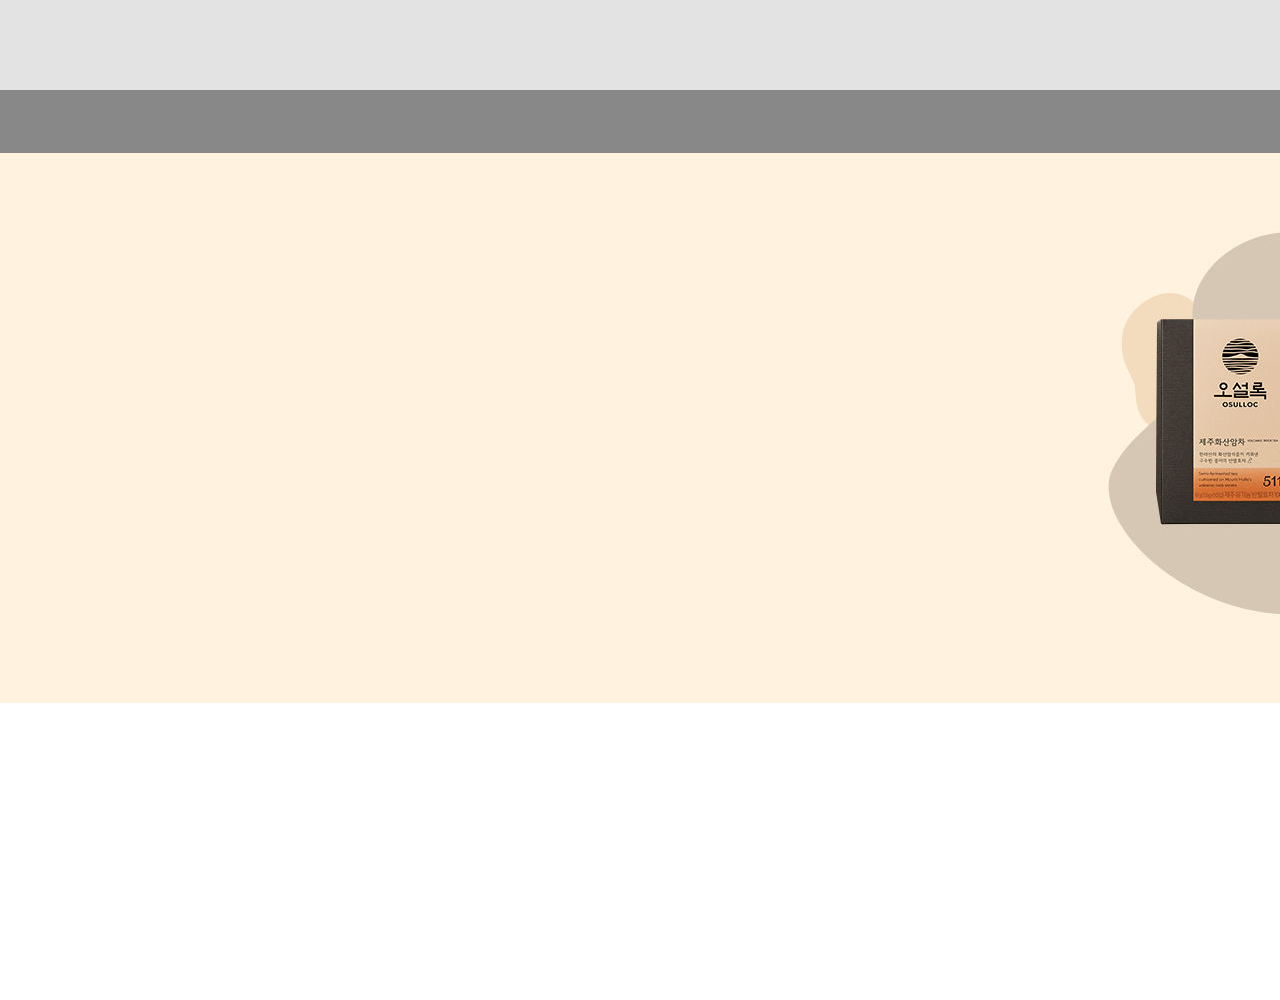
<file: index.html>
<!DOCTYPE html>
<html lang="ko">
<head>
    <title>오설록, 차와 제주가 선사하는 삶의 아름다움</title>
    <meta charset="UTF-8">
    <!-- <meta http-equiv="X-UA-Compatible" content="IE=Edge"> -->
    <meta http-equiv="X-UA-Compatible" content="IE=EmulateIE8">
    <meta name="viewport" content="width=device-width, initial-scale=1.0">
    <meta name="title" content="osulloc">
    <meta name="publisher" content="Ko Hyunjoung">
    <meta name="author-date" content="2020-11">
    <meta name="author" content="osulloc">
    <meta name="copyright" content="osulloc">
    <meta name="keywords" content="osulloc, 오설록, 반응형 웹사이트">
    <meta name="description" content="차와 제주가 선사하는 삶의 아름다움 | 오설록">
    <meta name="robots" content="index,follow">

    <!-- 파비콘 -->
    <link rel="shortcut icon" href="./img/f_logo.png">
    <link rel="apple-touch-icon" href="./img/f_logo.png">

    <link rel="stylesheet" type="text/css" href="./css/fonts.css">
    <link rel="stylesheet" type="text/css" href="./css/common.css">
    <link rel="stylesheet" type="text/css" href="./css/style.css">

    <!-- 오픈소스 -->
    <script src="./js/lib/jquery-1.12.4.min.js"></script>
    <script src="./js/lib/jquery.touchSwipe.js"></script>
    <script src="./js/lib/prefixfree.min.js"></script>
    <script src="./js/lib/jquery.easing.1.3.js"></script>

    <!-- 조건 주석문 익스플로러 하위 IE9 IE8 IE7 폴리필 -->
    <!-- 스크립트 스타일 -->

    <!--[if lte IE 9]>
        <script src="./js/lib/IE9.js"></script>
    <![endif]-->
    <!--[if lte IE 8]>
        <script src="./js/lib/html5shiv.min.js"></script>    
        <script src="./js/lib/jqPIE.js"></script>    
        <script src="./js/lib/PIE.js"></script> 
    
        <![endif]-->
    <!--[if lte IE 7]>
       
    <![endif]-->

</head>
<body>
<ul id="skip">
    <li><a href="#header" title="메뉴 바로가기">메뉴 바로가기</a></li>
    <li><a href="#main" title="메인 바로가기">메인 바로가기</a></li>
    <li><a href="#footer" title="하단 바로가기">하단 바로가기</a></li>
</ul>
<div id="wrap">
    <header id="header">
        <div class="h-wrap">
            <div class="h-row1">
                <div class="h-gap-r1">

                </div>
            </div>
            <div class="h-row2">
                <div class="h-gap-r2">

                </div>
            </div>
        </div>

    </header>
    <main id="main">
        <section id="section01">
            <div class="slide-container">
                <div class="slide-view">
                    <ul class="slide-wrap">
                        <li class="slide slide0"><div></div></li>
                        <li class="slide slide1"><div></div></li>
                        <li class="slide slide2"><div></div></li>
                        <li class="slide slide3"><div></div></li>
                        <li class="slide slide4"><div></div></li>
                    </ul>
                </div>
            </div>
        </section>
        <section id="section02">

        </section>
        <section id="section03">

        </section>
        <section id="section04">

        </section>
        <section id="section05">

        </section>
        <section id="section06">

        </section>
        <section id="section07">

        </section>
        <section id="section08">

        </section>
        <section id="section09">

        </section>
    </main>
    <footer id="footer">

    </footer>

    <script src="./js/osulloc.js"></script>

</div>
    
</body>
</html>
</file>
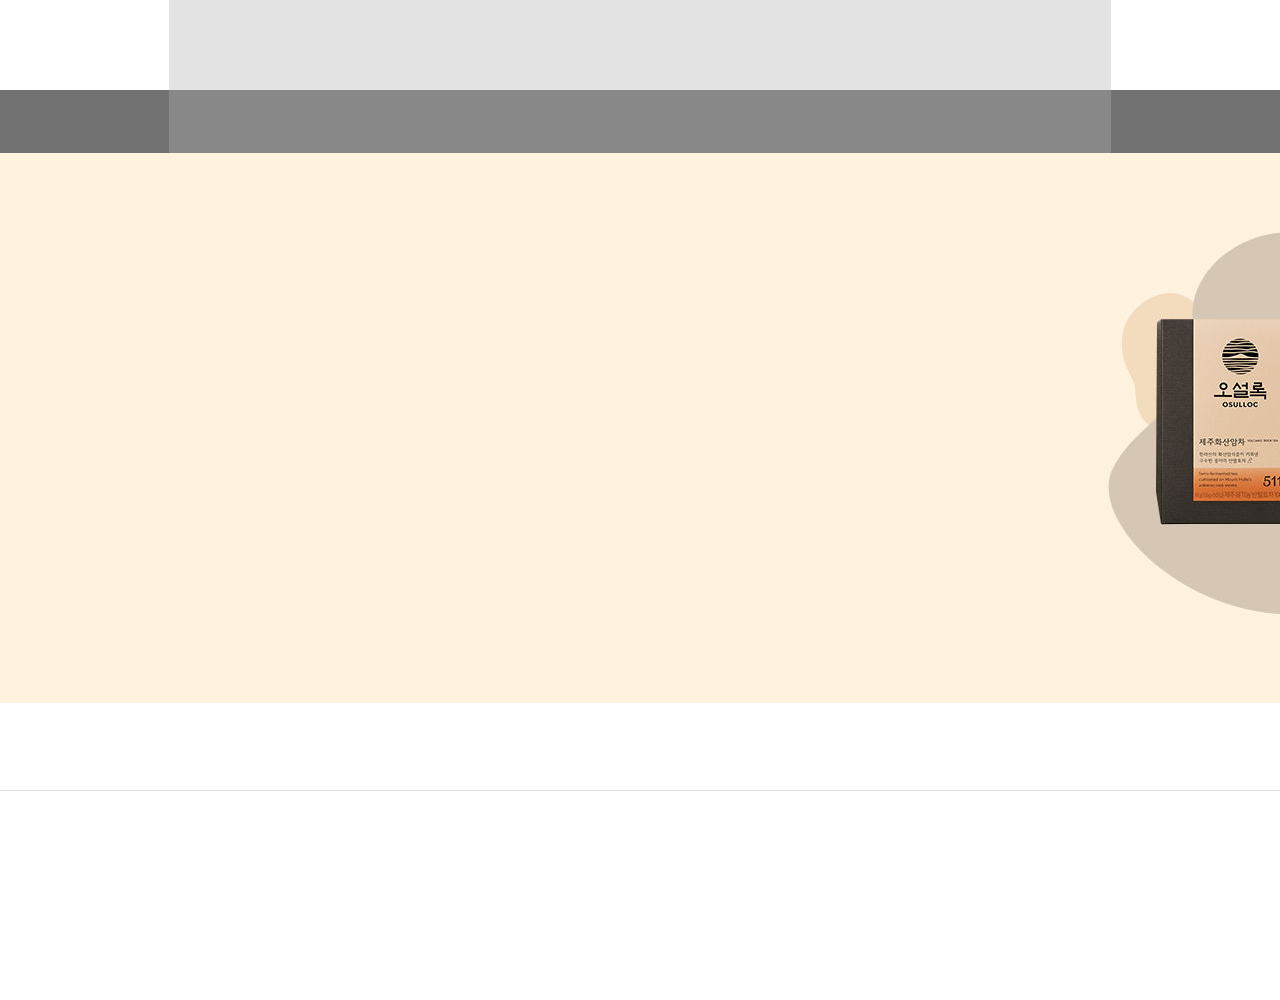
<file: 201118/index.html>
<!DOCTYPE html>
<html lang="ko">
<head>
    <title>오설록, 차와 제주가 선사하는 삶의 아름다움</title>
    <meta charset="UTF-8">
    <!-- <meta http-equiv="X-UA-Compatible" content="IE=Edge"> -->
    <meta http-equiv="X-UA-Compatible" content="IE=EmulateIE8">
    <meta name="viewport" content="width=device-width, initial-scale=1.0">
    <meta name="title" content="osulloc">
    <meta name="publisher" content="Ko Hyunjoung">
    <meta name="author-date" content="2020-11">
    <meta name="author" content="osulloc">
    <meta name="copyright" content="osulloc">
    <meta name="keywords" content="osulloc, 오설록, 반응형 웹사이트">
    <meta name="description" content="차와 제주가 선사하는 삶의 아름다움 | 오설록">
    <meta name="robots" content="index,follow">

    <!-- 파비콘 -->
    <link rel="shortcut icon" href="./img/f_logo.png">
    <link rel="apple-touch-icon" href="./img/f_logo.png">

    <link rel="stylesheet" type="text/css" href="./css/fonts.css">
    <link rel="stylesheet" type="text/css" href="./css/common.css">
    <link rel="stylesheet" type="text/css" href="./css/style.css">

    <!-- 오픈소스 -->
    <script src="./js/lib/jquery-1.12.4.min.js"></script>
    <script src="./js/lib/jquery.touchSwipe.js"></script>
    <script src="./js/lib/prefixfree.min.js"></script>
    <script src="./js/lib/jquery.easing.1.3.js"></script>

    <!-- 조건 주석문 익스플로러 하위 IE9 IE8 IE7 폴리필 -->
    <!-- 스크립트 스타일 -->

    <!--[if lte IE 9]>
        <script src="./js/lib/IE9.js"></script>
    <![endif]-->
    <!--[if lte IE 8]>
        <script src="./js/lib/html5shiv.min.js"></script>    
        <script src="./js/lib/jqPIE.js"></script>    
        <script src="./js/lib/PIE.js"></script> 
    
        <![endif]-->
    <!--[if lte IE 7]>
       
    <![endif]-->

</head>
<body>
<ul id="skip">
    <li><a href="#header" title="메뉴 바로가기">메뉴 바로가기</a></li>
    <li><a href="#main" title="메인 바로가기">메인 바로가기</a></li>
    <li><a href="#footer" title="하단 바로가기">하단 바로가기</a></li>
</ul>
<div id="wrap">
    <header id="header">
        <div class="h-wrap">
            <div class="h-row1">
                <div class="h-gap-r1">

                </div>
            </div>
            <div class="h-row2">
                <div class="h-gap-r2">

                </div>
            </div>
        </div>

    </header>
    <main id="main">
        <section id="section01">
            <div class="slide-container">
                <div class="slide-view">
                    <ul class="slide-wrap">
                        <li class="slide slide0"><div></div></li>
                        <li class="slide slide1"><div></div></li>
                        <li class="slide slide2"><div></div></li>
                        <li class="slide slide3"><div></div></li>
                        <li class="slide slide4"><div></div></li>
                    </ul>
                </div>
            </div>
        </section>
        <div class="s1-2-gap">

        </div>
        <section id="section02">
            <div class="s2-wrap">
                <div class="s2-gap">

                </div>
            </div>

        </section>
        <section id="section03">

        </section>
        <section id="section04">

        </section>
        <section id="section05">

        </section>
        <section id="section06">

        </section>
        <section id="section07">

        </section>
        <section id="section08">

        </section>
        <section id="section09">

        </section>
    </main>
    <footer id="footer">

    </footer>

    <script src="./js/osulloc.js"></script>

</div>
    
</body>
</html>
</file>
<file: css/fonts.css>
@charset "UTF-8";
</file>
<file: css/common.css>
@charset "UTF-8";

* {margin:0;padding:0;vertical-align:middle;border:0;}
html,body {width:100%;height:100%;}
body {background:#fff;}
ul,li {list-style:none;}
a {text-decoration:none;}

header, main, footer, nav, section, aside {display:block;}

#wrap {z-index:1;position:relative;width:100%;overflow:hidden;}

#skip {z-index:2;position:absolute;top:0;left:0;width:100%;}
#skip li {width:100%;}
#skip li a {display:block;line-height:0;font-size:0;text-align:center;background:rgb(155, 146, 146);color: antiquewhite;}
#skip li a:focus {line-height:60px;font-size:20px;}

/* 
* {margin:0;padding:0;vertical-align:middle;border:0;}
html,body {width:100%;height:100%;}
html {overflow-y:scroll;}
html.addScroll {overflow:hidden;}
body {font:normal 14px/1 'helvetica_neue', 'Arial', 'sans-serif'; color:#444;background:#fff;}
ul,li {list-style:none;}
a {color:#1b1b1b;text-decoration:none;}
a:focus {outline:1px solid #ddd;}
h1,h2,h3,h4,h5,h6 {font-weight:100;font-size:14px;}
.hide {display:none;}
.fixedclear::after {content:"";display:block;clear:both;}
.blind {display:block;text-indent:-2000px;overflow:hidden;}
header,main,footer,nav,section,aside {display:block;}
i,em,address {font-style:normal;}
 */
</file>
<file: css/style.css>
@charset "UTF-8";

#header {z-index:3;position:fixed;top:0;left:0;width:100%;height:153px;}
#header .h-wrap {width:100%;height:100%;}
#header .h-wrap .h-row1 {width:100%;height:90px;background:#fff;}
#header .h-wrap .h-row1 .h-gap-r1 {width:1400px;height:100%;background:rgba(116,116,116, .2);margin:0 auto;}
#header .h-wrap .h-row2 {width:100%;height:63px;background:rgb(114,114,114);}
#header .h-wrap .h-row2 .h-gap-r2{width:1400px;height:100%;background:rgba(230, 224, 224, .2);margin:0 auto;}


#main   {z-index:2;position:relative;top:153px;width:100%;/* 임시높이 */height:1000px;}
#main #section01 {width:100%;/* 임시높이 */height:550px;position:relative;}
#main #section01 .slide-container {width:100%;height:100%;position:relative;}
#main #section01 .slide-container .slide-view {width:100%;height:100%;position:relative;}
#main #section01 .slide-container .slide-view .slide-wrap {width:100%;height:100%;position:relative;}
#main #section01 .slide-container .slide-view .slide-wrap .slide  {width:100%;height:100%;position:absolute;top:0;left:0;}
#main #section01 .slide-container .slide-view .slide-wrap .slide0 {z-index:5;}
#main #section01 .slide-container .slide-view .slide-wrap .slide1 {z-index:4;}
#main #section01 .slide-container .slide-view .slide-wrap .slide2 {z-index:3;}
#main #section01 .slide-container .slide-view .slide-wrap .slide3 {z-index:2;}
#main #section01 .slide-container .slide-view .slide-wrap .slide4 {z-index:1;}
#main #section01 .slide-container .slide-view .slide-wrap .slide  div {width:100%;height:100%;}
#main #section01 .slide-container .slide-view .slide-wrap .slide0 div {background:url(../img/20201103114517526FJ.jpg) no-repeat 50% 0;background-size:cover;}
#main #section01 .slide-container .slide-view .slide-wrap .slide1 div {background:url(../img/20201109134804104DK.jpg) no-repeat 50% 0;background-size:cover;}
#main #section01 .slide-container .slide-view .slide-wrap .slide2 div {background:url(../img/20201029143656469EB.jpg) no-repeat 50% 0;background-size:cover;}
#main #section01 .slide-container .slide-view .slide-wrap .slide3 div {background:url(../img/20191021102858761LT.jpg) no-repeat 50% 0;background-size:cover;}
#main #section01 .slide-container .slide-view .slide-wrap .slide4 div {background:url(../img/20201021173115762ZI.jpg) no-repeat 50% 0;background-size:cover;}

#footer {z-index:1;position:relative;width:100%;}
</file>
<file: 201118/css/fonts.css>
@charset "UTF-8";
</file>
<file: 201118/css/common.css>
@charset "UTF-8";

* {margin:0;padding:0;vertical-align:middle;border:0;}
html,body {width:100%;height:100%;}
body {background:#fff;}
ul,li {list-style:none;}
a {text-decoration:none;}

header, main, footer, nav, section, aside {display:block;}

#wrap {z-index:1;position:relative;width:100%;overflow:hidden;}

#skip {z-index:2;position:absolute;top:0;left:0;width:100%;}
#skip li {width:100%;}
#skip li a {display:block;line-height:0;font-size:0;text-align:center;background:rgb(155, 146, 146);color: antiquewhite;}
#skip li a:focus {line-height:60px;font-size:20px;}

/* 
* {margin:0;padding:0;vertical-align:middle;border:0;}
html,body {width:100%;height:100%;}
html {overflow-y:scroll;}
html.addScroll {overflow:hidden;}
body {font:normal 14px/1 'helvetica_neue', 'Arial', 'sans-serif'; color:#444;background:#fff;}
ul,li {list-style:none;}
a {color:#1b1b1b;text-decoration:none;}
a:focus {outline:1px solid #ddd;}
h1,h2,h3,h4,h5,h6 {font-weight:100;font-size:14px;}
.hide {display:none;}
.fixedclear::after {content:"";display:block;clear:both;}
.blind {display:block;text-indent:-2000px;overflow:hidden;}
header,main,footer,nav,section,aside {display:block;}
i,em,address {font-style:normal;}
 */
</file>
<file: 201118/css/style.css>
@charset "UTF-8";

#header {z-index:3;position:fixed;top:0;left:0;width:100%;height:153px;}
#header .h-wrap {width:100%;height:100%;}
#header .h-wrap .h-row1 {width:100%;height:/* 임시 */90px;background:#fff;}
#header .h-wrap .h-row1 .h-gap-r1 {width:/* 1400px */73.5681%;height:100%;background:rgba(116,116,116, .2);margin:0 auto;}
#header .h-wrap .h-row2 {width:100%;height:63px;background:rgb(114,114,114);}
#header .h-wrap .h-row2 .h-gap-r2{width:/* 1400px */73.5681%;height:100%;background:rgba(230, 224, 224, .2);margin:0 auto;}


#main   {z-index:2;position:relative;top:153px;width:100%;/* 임시높이 */height:1000px;}
#main #section01 {width:100%;/* 임시높이 */height:550px;position:relative;}
#main #section01 .slide-container {width:100%;height:100%;position:relative;}
#main #section01 .slide-container .slide-view {width:100%;height:100%;position:relative;}
#main #section01 .slide-container .slide-view .slide-wrap {width:100%;height:100%;position:relative;}
#main #section01 .slide-container .slide-view .slide-wrap .slide  {width:100%;height:100%;position:absolute;top:0;left:0;}
#main #section01 .slide-container .slide-view .slide-wrap .slide0 {z-index:5;}
#main #section01 .slide-container .slide-view .slide-wrap .slide1 {z-index:4;}
#main #section01 .slide-container .slide-view .slide-wrap .slide2 {z-index:3;}
#main #section01 .slide-container .slide-view .slide-wrap .slide3 {z-index:2;}
#main #section01 .slide-container .slide-view .slide-wrap .slide4 {z-index:1;}
#main #section01 .slide-container .slide-view .slide-wrap .slide  div {width:100%;height:100%;}
#main #section01 .slide-container .slide-view .slide-wrap .slide0 div {background:url(../img/20201103114517526FJ.jpg) no-repeat 50% 50%;background-size:cover;}
#main #section01 .slide-container .slide-view .slide-wrap .slide1 div {background:url(../img/20201109134804104DK.jpg) no-repeat 50% 50%;background-size:cover;}
#main #section01 .slide-container .slide-view .slide-wrap .slide2 div {background:url(../img/20201029143656469EB.jpg) no-repeat 50% 50%;background-size:cover;}
#main #section01 .slide-container .slide-view .slide-wrap .slide3 div {background:url(../img/20191021102858761LT.jpg) no-repeat 50% 50%;background-size:cover;}
#main #section01 .slide-container .slide-view .slide-wrap .slide4 div {background:url(../img/20201021173115762ZI.jpg) no-repeat 50% 50%;background-size:cover;}

#main .s1-2-gap {width:100%;height:87px;border-bottom:1px solid rgb(225,224,225);}

#footer {z-index:1;position:relative;width:100%;}
</file>
